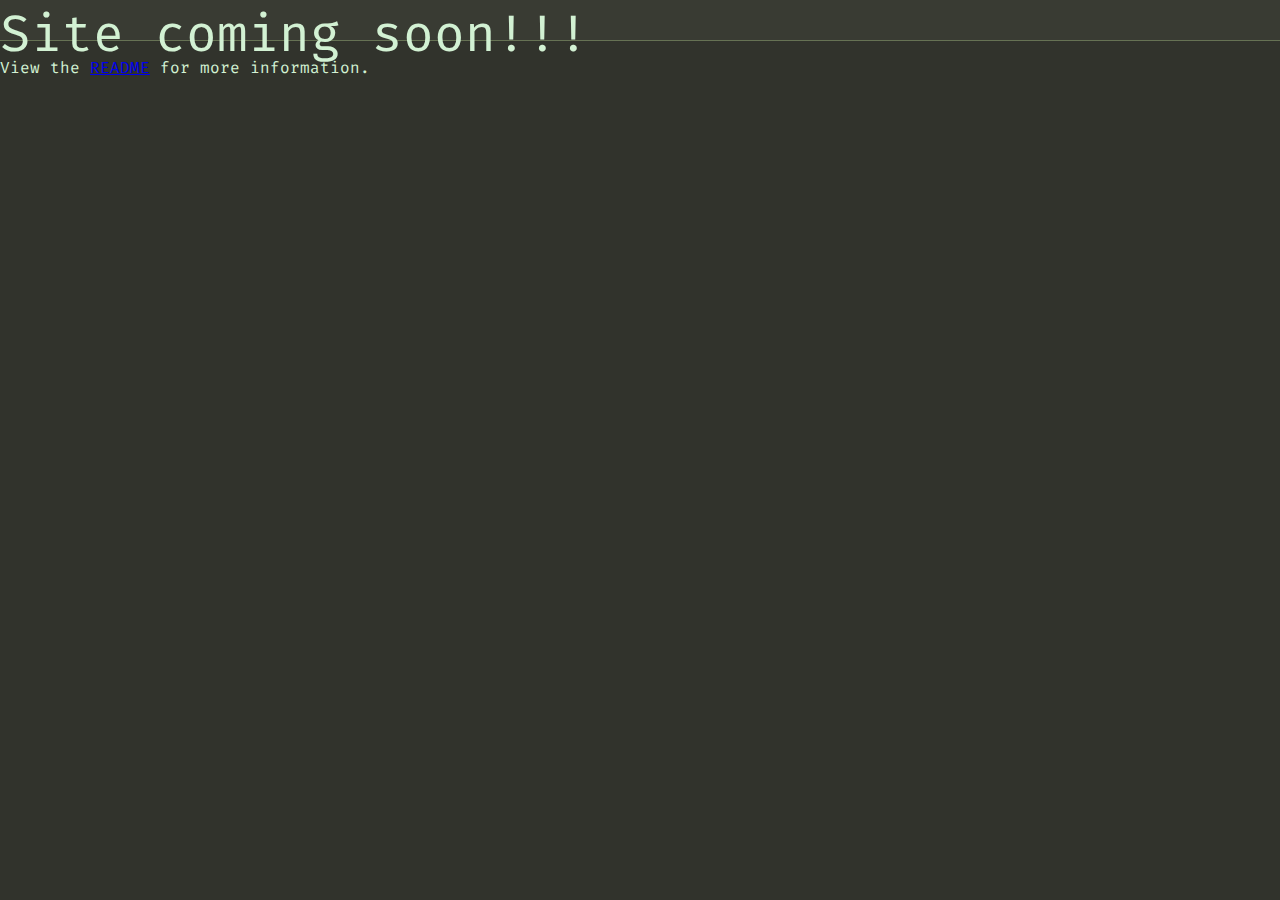
<file: index.html>
<!doctype html>
<html>

<head>
    <link href="css/style.css" type="text/css" rel="stylesheet">
    <link href="https://fonts.googleapis.com/css?family=Fira+Code&display=swap" rel="stylesheet">
    <meta charset="utf-8">
    <meta name="viewport" content="width=device-width, initial-scale=1.0, maximum-scale=4.0, user-scalable=yes" />
    <title>The Flux Apex</title>
</head>

<body>
    <header id="header">
        <div id="headtext">
            Site coming soon&#33;&#33;&#33;
        </div>
    </header>
    <div id="placeholder">
        <p>View the <a href="https://github.com/TheFluxApex/TheFluxApex.github.io/blob/master/README.md" target="_blank">README</a> for more information&#46;</p>
    </div>
</body>

</html>
</file>
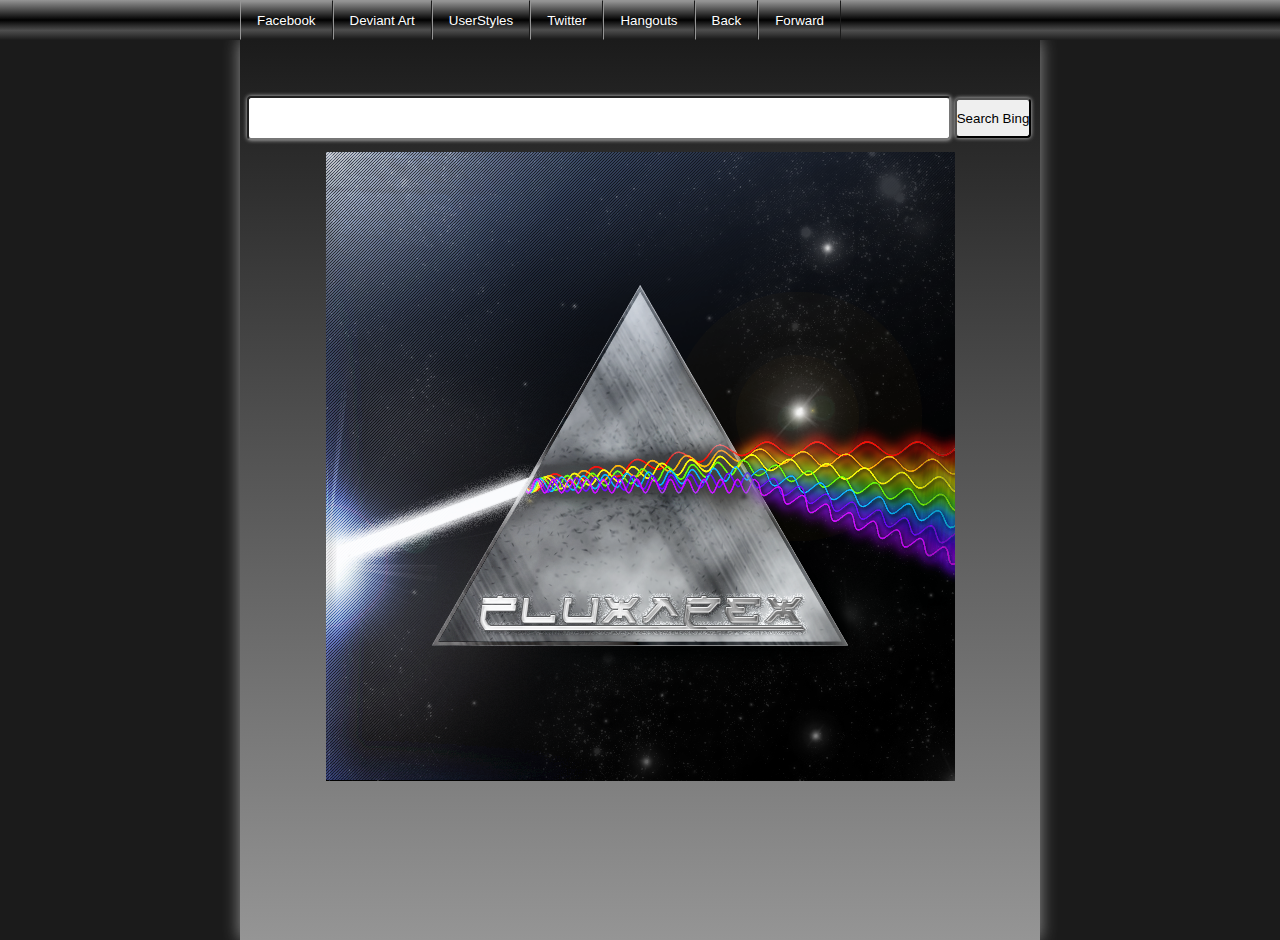
<file: myhome/index.html>
<!DOCTYPE html>
<html>
<head>
<meta charset="utf-8">
<title>Lat&#39;s Home</title>
<link href="https://fonts.googleapis.com/css?family=Fira+Mono" rel="stylesheet">
<link rel="stylesheet" type="text/css" href="style.css" />
<script src="scipt.js"></script>
</head>
<body>
<header class="MainMenuGradient">
  <div id="MainMenuContainer" class="MainMenuGradient">
    <button class="MainMenuButton MainMenuGradient" type="button" onClick="openUrl('https://www.facebook.com','_blank')">Facebook</button>
    <button class="MainMenuButton MainMenuGradient" type="button" onClick="openUrl('https://www.deviantart.com','_blank')">Deviant Art</button>
    <button class="MainMenuButton MainMenuGradient" type="button" onClick="openUrl('https://www.userstyles.org','_blank')">UserStyles</button>
    <button class="MainMenuButton MainMenuGradient" type="button" onClick="openUrl('https://www.twitter.com','_blank')">Twitter</button>
    <button class="MainMenuButton MainMenuGradient" type="button" onClick="openUrl('https://hangouts.google.com','_blank')">Hangouts</button>
    <button class="MainMenuButton MainMenuGradient" type="button" onClick="webGo(-1);">Back</button>
    <button class="MainMenuButton MainMenuGradient" type="button" onClick="webGo(1);">Forward</button>
  </div>
</header>
<div id="body">
  <div style="margin:0 auto;width:800px;text-align: center;">
    <iframe id="duck" src="https://duckduckgo.com/search.html?prefill=Search DuckDuckGo" style="overflow:hidden;margin:4px auto 4px;padding:0;width:784px;height:40px;" frameborder="0"></iframe>
    <form method="get" action="http://www.bing.com/search">
      <div style="width:798px">
        <center>
          <input type="text" name="q" size="30" class="roundInput" style="width:700px" />
          <input type="submit" value="Search Bing" class="roundInput" />
        </center>
      </div>
    </form>
	<div class="lightwave-prism" style="width:629px;height:629px;margin:8px auto 8px;"></div>
  </div>
</div>
</body>
</html>
</file>
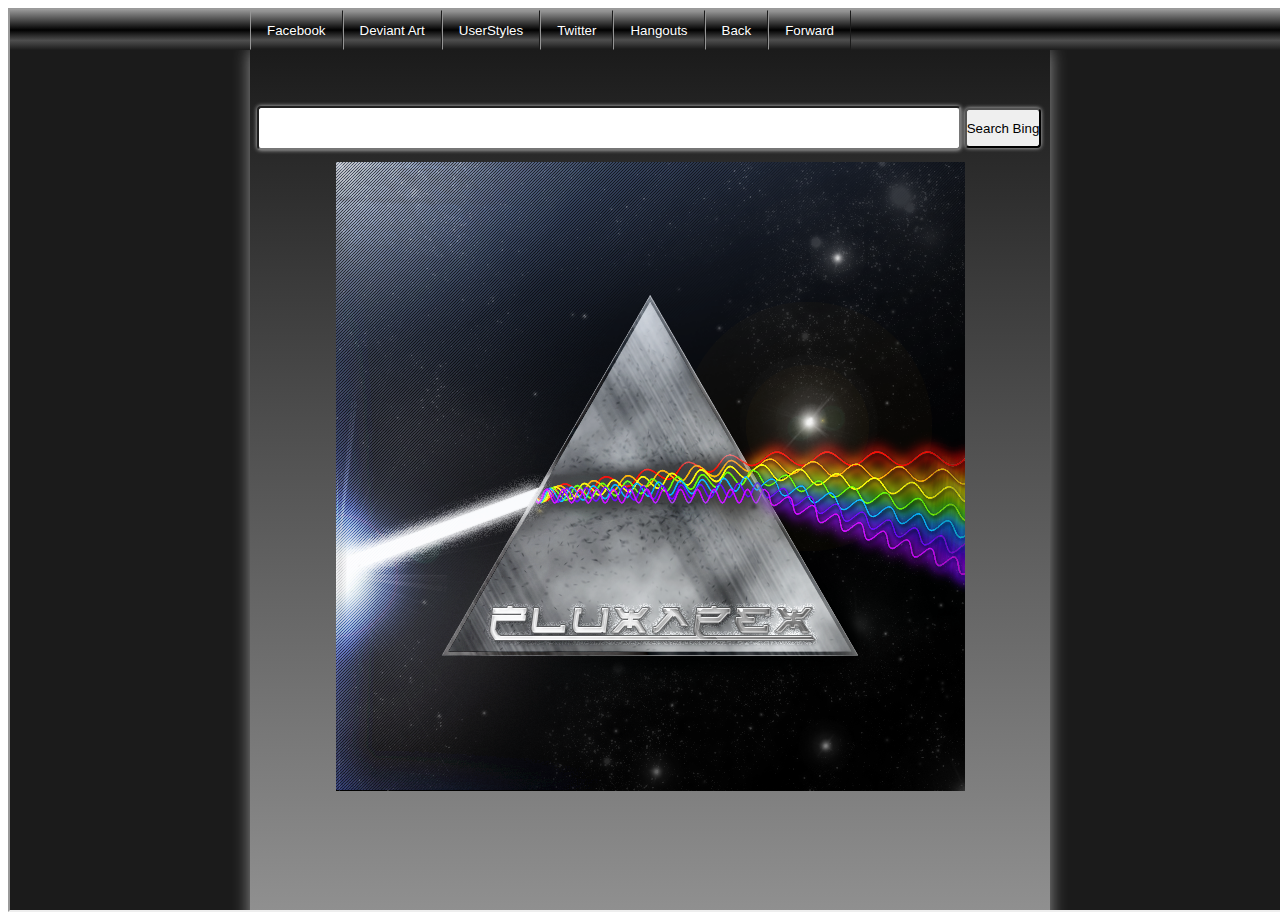
<file: myhome/pageloader.html>
<!doctype html>
<html>
	<head>
	<meta charset="utf-8">
	<title>Lat&#39;s Home</title>
	<style type="text/css">
html, body, iframe {
	height: 100%;
	width: 100%;
}
</style>
	</head>

	<body>
    <iframe src="index.html"> </iframe>
</body>
</html>
</file>
<file: css/style.css>
/* Main styles for TheFluxApex.github.io */

html,
body {
    width: 100%;
    height: 100%;
    margin: 0;
    padding: 0;
    background-color: #31332c;
    color: #d2f1d3;
    font-family: 'Fira Code', monospace;
    display: flexbox;
}

.nomarg {
    margin: 0;
}

.nopad {
    padding: 0;
}

#header {
    width: inherit;
    height: 40px;
    background-color: #393b33;
    border-bottom: 1px solid #667254;
}

#headtext {
    width: 100%;
    font-size: 32px;
    font-size: 4vw;
}
</file>
